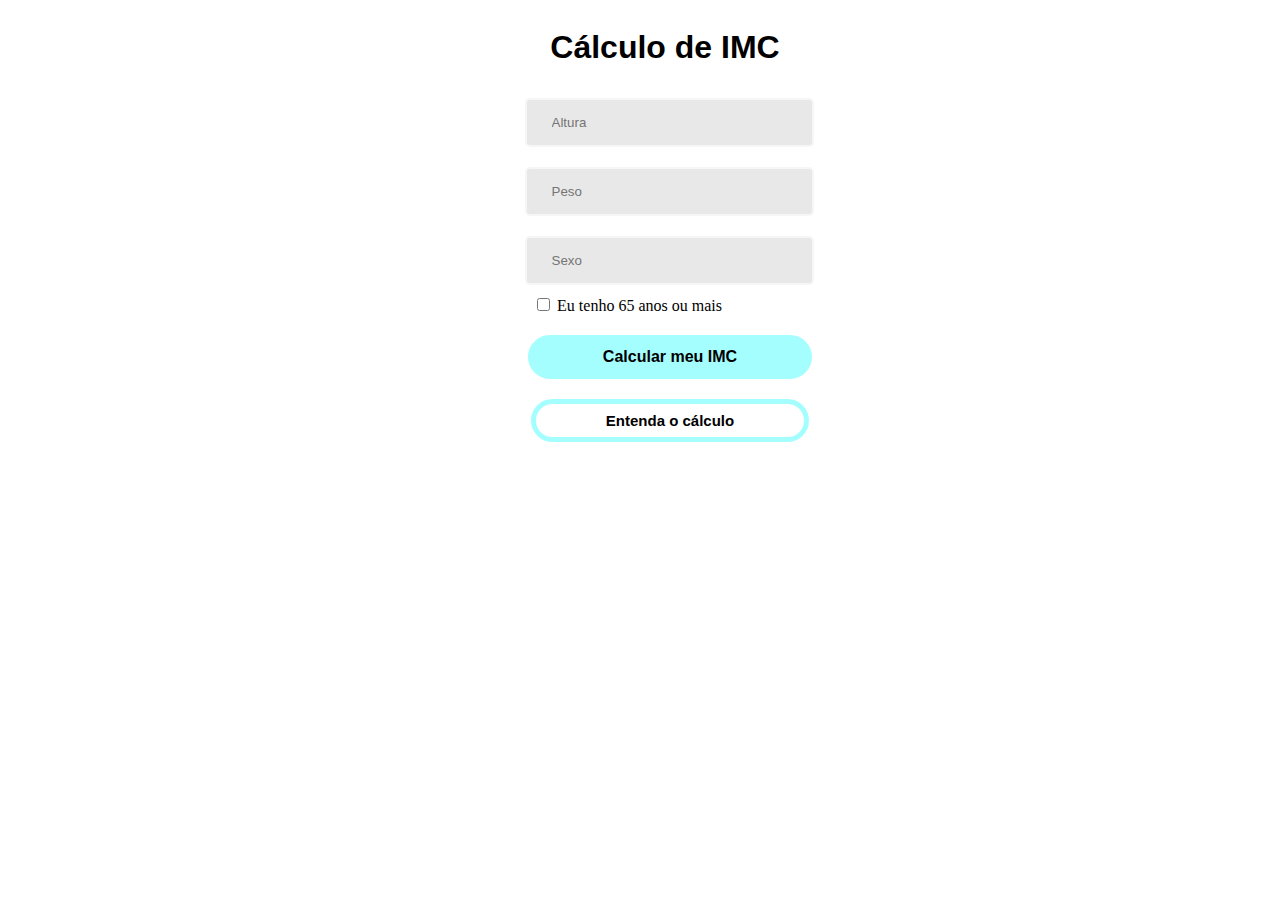
<file: index.html>
<!DOCTYPE html>
<html lang="en">

<head>
    <meta charset="UTF-8">
    <meta name="viewport" content="width=device-width, initial-scale=1.0">
    <link rel="stylesheet" href="css/app.css">
    <title>IMC</title>
</head>

<body>    
    <form>       
        <div class="container">        
            <h1>Cálculo de IMC</h1> 
            <div><input type="text" id=" altura" name="altura" placeholder="Altura"></div>
            <div><input type="text" id=" peso" name="peso" placeholder="Peso"></div>
            <div><input type="text" id=" sexo" name="sexo" placeholder="Sexo"></div>         
            <div class="idade">
                <input type="checkbox" id="idade" name="idade" value="idade">
                <label for="idade"> Eu tenho 65 anos ou mais </label>
            </div>        
            <div><input type="button" value="Calcular meu IMC" id="button1"></div>
            <div><input type="button" value="Entenda o cálculo" id="button2"></div>
        </div>      
    </form>    
</body>
</html>
</file>
<file: css/app.css>
h1{
    margin-left :50px;
    font-family:Arial, Helvetica, sans-serif;
    font-weight: bold;
}
input[type=text]  {
    background-color: #E8E8E8;
    border: 2px solid #F6F6F6;
    border-radius: 5px;
    width: 100%;
    padding: 15px 25px; 
    align-items: center;   
    margin: 10px 2px;
}

.container{    
    display: flex;
    flex-direction: column;
    align-items: center;
}

.idade{    
    margin-left :-25px;
}

#button1{
    background-color:#A5FEFE;
    border: 5px solid #A5FEFE;
    color: #000000;
    border-radius: 40px;
    width: 100%;
    padding: 8px 55px;
    margin-left :30px;
    margin-top: 20px;
    margin-bottom: 20px;
    font-size: medium;
    font-weight: bold;
}

#button2{
    background-color:#FFFFFF;
    border: 5px solid #A5FEFE;
    color: #000000;
    border-radius: 40px;
    width: 100%;
    padding: 8px 55px;
    font-size: 15px;
    margin-left :30px;
    font-weight: bold;
}

.tela{
    display: flex;
    flex-direction: column;
    align-items: center;
}

.icone-border{
    border: 5px solid #A5FEFE;
    border-radius: 10px;
    
}

.icone{
    width:95px;
    height:95px;
}

.h1{
    margin-left :-5px;
}

#pesquisar{
    background-color: #E8E8E8;
    border: 2px solid #F6F6F6;
    border-radius: 40px;
    width: 100%;
    padding: 15px 40px;
    font-size: 15px;
    margin-left :-30px;
}

.lista{    
    display: flex;
    flex-direction: column;
    align-items: center;
    margin-left: 15px;;
    
}

.item{
    width: 100%;
    padding: 5px 40px;
    display: flex;
    flex-direction: row;
    align-items: center;
}

.cubo-cinza{
    width: 15%; 
    padding: 30px 2px;   
    background-color: #E8E8E8;
    border: 2px solid #F6F6F6;
    border-radius: 10px;    
    margin-left: 40px;
}

.dados{
    display: flex;
    flex-direction: column;
    align-items: left;
    margin-left: 10px;
}
    
 p{
    margin-top: -15px;    
}

.h3{
    display: flex;
    flex-direction: row;
    justify-content: space-between;
}
</file>
